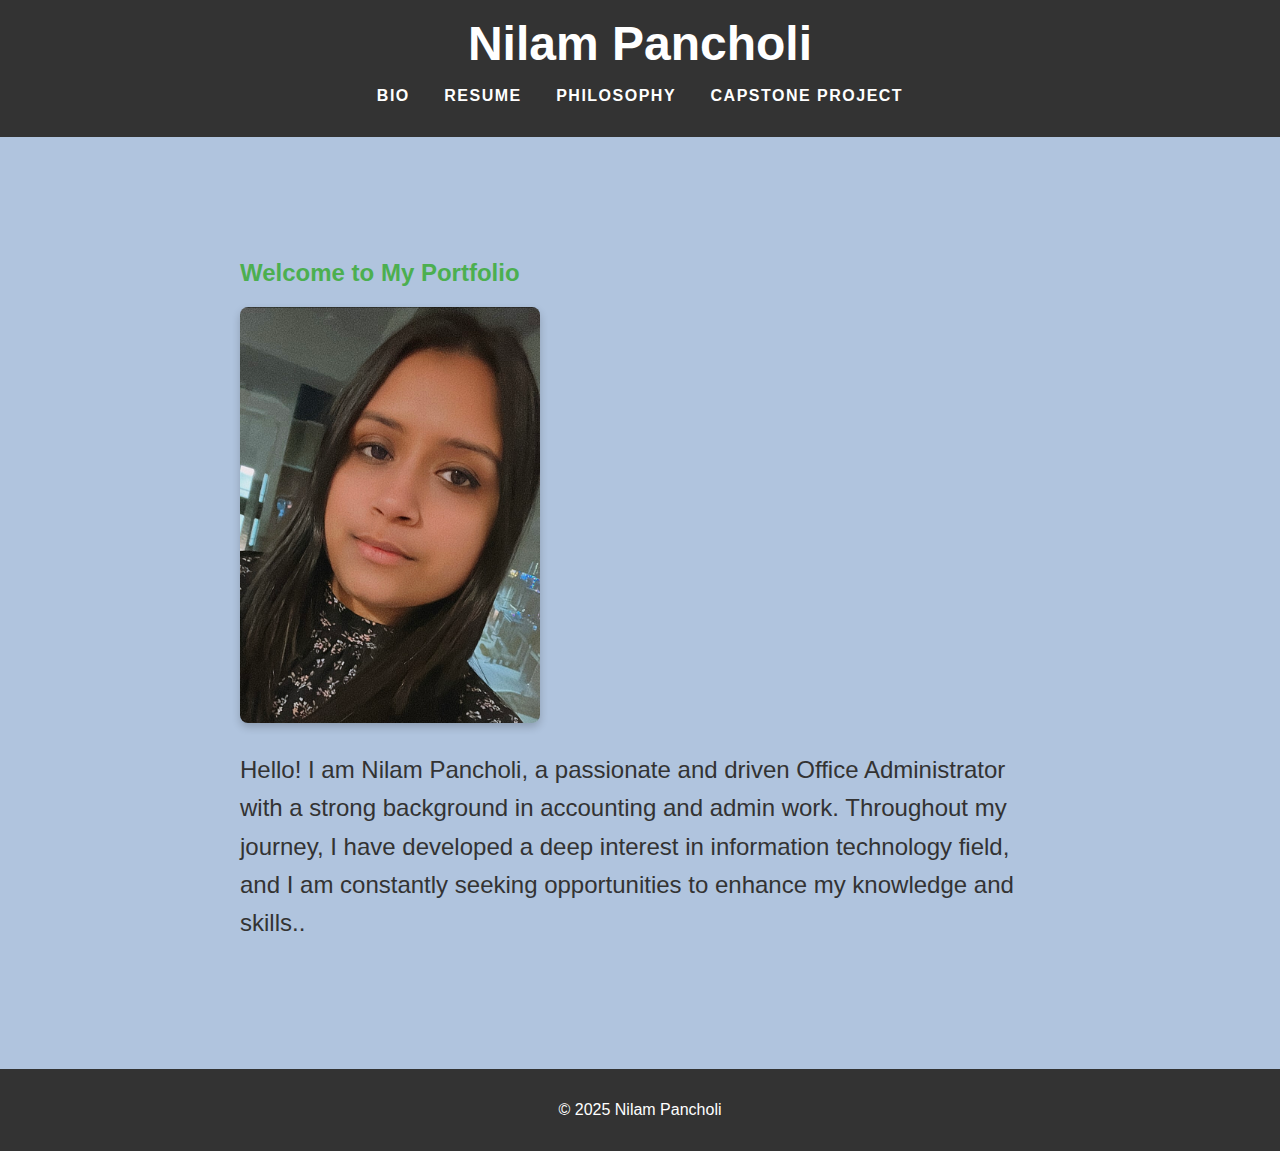
<file: index.html>
<!DOCTYPE html>
<html lang="en">
<head>
    <meta charset="UTF-8">
    <meta name="viewport" content="width=device-width, initial-scale=1.0">
    <title>Nilam Pancholi Portfolio</title>
    <link rel="stylesheet" href="assets/CSS/style.css">

</head>
<body>
    <header>
        <h1 class="glitter-name">Nilam Pancholi</h1>
        <nav>
            <ul>
                <li><a href="bio.html">Bio</a></li>
                <li><a href="assets/Final%20Resume.pdf">Resume</a></li>
                <li><a href="philosophy.html">Philosophy</a></li>
                <li><a href="capstone.html">Capstone Project</a></li>
               
            </ul>
        </nav>
    </header>

    <main>
        <div class="home-container">
        <section id="intro">
            <h2>Welcome to My Portfolio</h2>
            <img src="/assets/MY%20PHOTO.jpg" alt="Nilam's profile photo" class="profile-pic" />
            <div class="home-text">
            <p>Hello! I am Nilam Pancholi, a passionate and driven Office Administrator with a strong background in accounting and admin work.
                Throughout my journey, I have developed a deep interest in information technology field, 
                and I am  constantly seeking opportunities to enhance my knowledge and skills..</p>
            </div>

        </section>
        </div>
    </main>

    <footer>
        <p>© 2025 Nilam Pancholi</p>
    </footer>
</body>
</html>
</file>
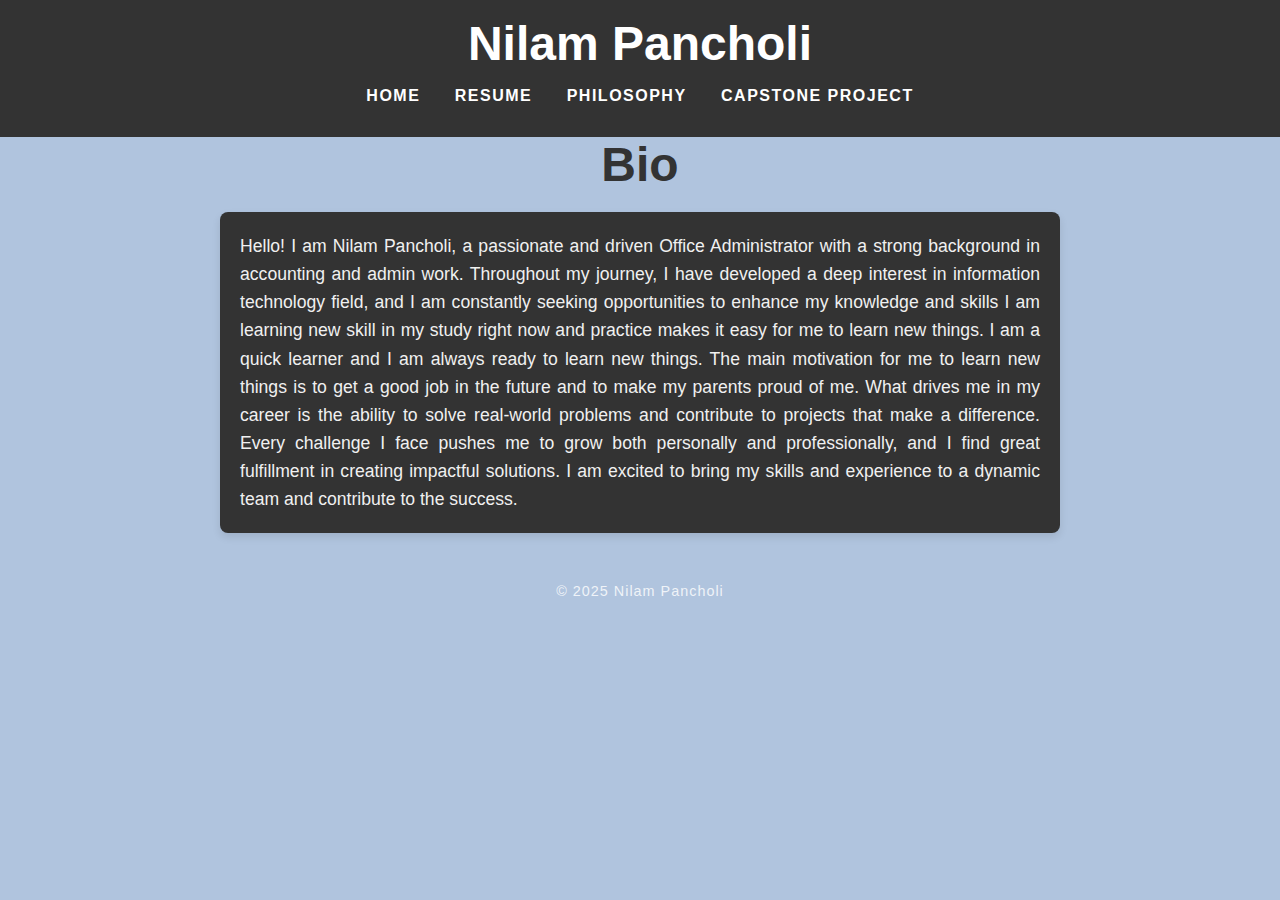
<file: bio.html>
<!DOCTYPE html>
<html lang="en">
<head>
    <meta charset="UTF-8">
    <meta name="viewport" content="width=device-width, initial-scale=1.0">
    <title>Bio - Nilam Pancholi</title>
    <link rel="stylesheet" href="/assets/CSS/style2.css">
</head>
<body>
    <header>
        <h1 class="glitter-name">Nilam Pancholi</h1>
        <nav>
            <ul>
                <li><a href="index.html">Home</a></li>
                <li><a href="resume.html">Resume</a></li>
                <li><a href="philosophy.html">Philosophy</a></li>
                <li><a href="capstone.html">Capstone Project</a></li>

            </ul>
        </nav>
    </header>

    <main>
        <h2>Bio</h2>
        <p class="bio-text">Hello! I am Nilam Pancholi, a passionate and driven Office Administrator with a strong background in accounting and admin work.
            Throughout my journey, I have developed a deep interest in information technology field, 
            and I am  constantly seeking opportunities to enhance my knowledge and skills
            
            I am learning new skill in my study right now and practice makes it easy for
            me to learn new things. I am a quick learner and I am always ready to learn new things. The main motivation
            for me to learn new things is to get a good job in the future and to make my parents proud of me.

            What drives me in my career is the ability to solve real-world problems and contribute to projects that make a difference.
            Every challenge I face pushes me to grow both personally and professionally, and I find great fulfillment in creating impactful solutions.
            I am excited to bring my skills and experience to a dynamic team and contribute to the success.
         </p>
    </main>

    <footer>
        <p class="footer-text">© 2025 Nilam Pancholi</p>
    </footer>
</body>
</html>
</file>
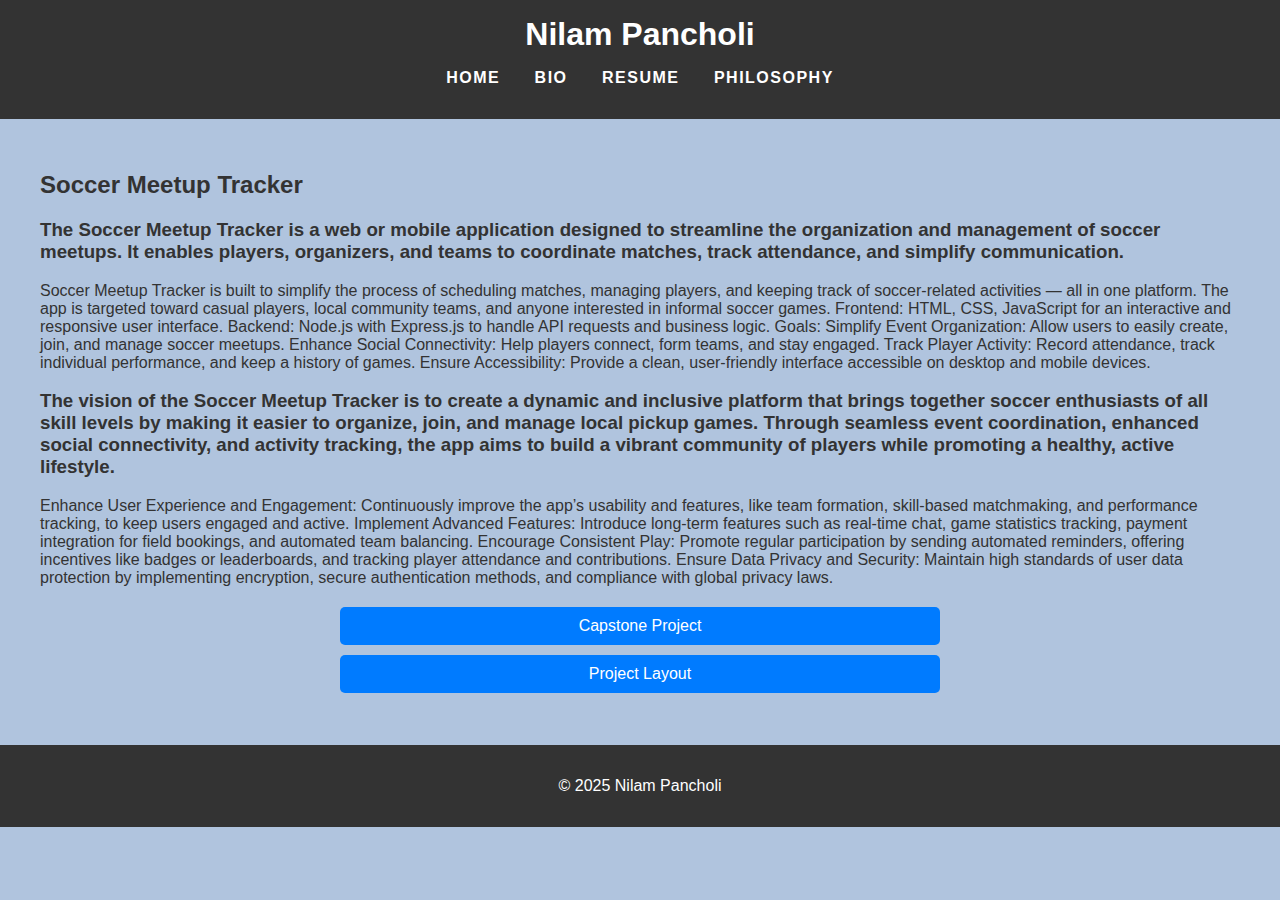
<file: capstone.html>
<!DOCTYPE html>
<html lang="en">
<head>
    <meta charset="UTF-8">
    <meta name="viewport" content="width=device-width, initial-scale=1.0">
    <title>Capstone Project - Your Portfolio</title>
    <link rel="stylesheet" href="/assets/CSS/style3.css">
</head>
<body>
    <header>
        <h1>Nilam Pancholi</h1>
        <nav>
            <ul>
                <li><a href="index.html">Home</a></li>
                <li><a href="bio.html">Bio</a></li>
                <li><a href="resume.html">Resume</a></li>
                <li><a href="philosophy.html">Philosophy</a></li>

            </ul>
        </nav>
    </header>

    <main>
        <h2>Soccer Meetup Tracker</h2>

        <h3>The Soccer Meetup Tracker is a web or mobile application designed to streamline the organization and management of soccer meetups. 
            It enables players, organizers, and teams to coordinate matches, track attendance, and simplify communication.</h3>


        <p>Soccer Meetup Tracker is built to simplify the process of scheduling matches, managing players, and keeping track of
             soccer-related activities — all in one platform. The app is targeted toward casual players, local community teams, 
            and anyone interested in informal soccer games.
        
            Frontend: HTML, CSS, JavaScript  for an interactive and responsive user interface.
            Backend: Node.js with Express.js to handle API requests and business logic.
            
         Goals:

        Simplify Event Organization: Allow users to easily create, join, and manage soccer meetups.
        Enhance Social Connectivity: Help players connect, form teams, and stay engaged.
        Track Player Activity: Record attendance, track individual performance, and keep a history of games.
        Ensure Accessibility: Provide a clean, user-friendly interface accessible on desktop and mobile devices.

        
        </p>

        <h3>The vision of the Soccer Meetup Tracker is to create a dynamic and inclusive platform that brings together soccer enthusiasts 
            of all skill levels by making it easier to organize, join, and manage local pickup games. Through seamless event coordination,
             enhanced social connectivity, and activity tracking, the app aims to build a vibrant community of players while promoting a healthy, active lifestyle.</h3>
        <p>Enhance User Experience and Engagement:
            Continuously improve the app’s usability and features, like team formation, skill-based matchmaking, and performance tracking, to keep users engaged and active.
            
            Implement Advanced Features:
            Introduce long-term features such as real-time chat, game statistics tracking, payment integration for field bookings, and automated team balancing.
            
            Encourage Consistent Play:
            Promote regular participation by sending automated reminders, offering incentives like badges or leaderboards, and tracking player attendance and contributions.

            Ensure Data Privacy and Security:
            Maintain high standards of user data protection by implementing encryption, secure authentication methods, and compliance with global privacy laws.     
            </p>

        <ul class="capstone-links">
            <li><a href="assets/Capstone-Presentation.pdf" target="_blank">Capstone Project</a></li>
            <li><a href="https://www.figma.com/board/64GtgHw0UGbhtdxONUaSPH/Untitled?t=2h1oPek9o4mOhF8W-1
" target="_blank">Project Layout</a></li>

        </ul>
    </main>

    <footer>
        <p>© 2025 Nilam Pancholi</p>
    </footer>
</body>
</html>
</file>
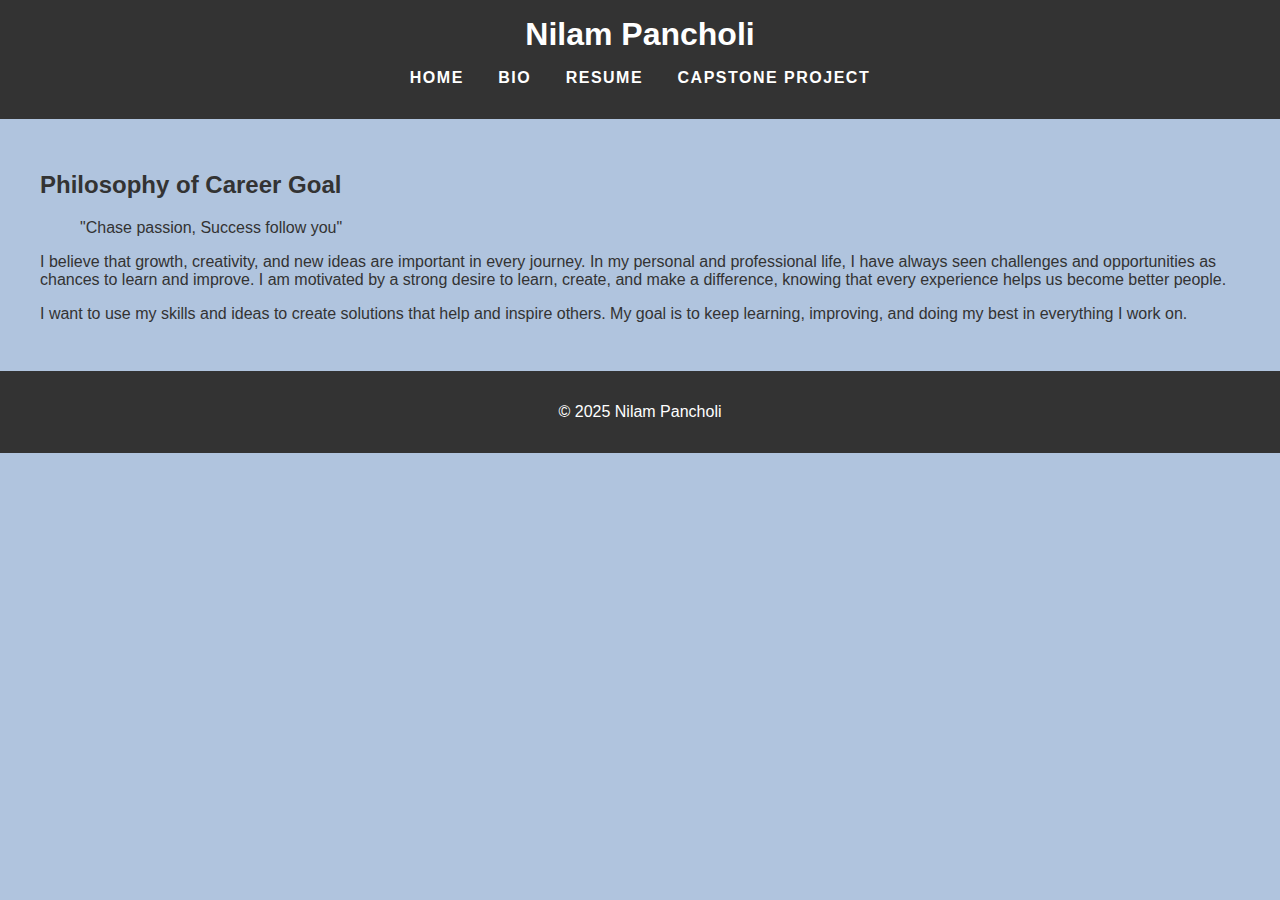
<file: philosophy.html>
<!DOCTYPE html>
<html lang="en">
<head>
    <meta charset="UTF-8">
    <meta name="viewport" content="width=device-width, initial-scale=1.0">
    <title>Philosophy - Nilam Pancholi</title>
    <link rel="stylesheet" href="assets/CSS/style4.css">
</head>
<body>
    <header>
        <h1>Nilam Pancholi</h1>
        <nav>
            <ul>
                <li><a href="index.html">Home</a></li>
                <li><a href="bio.html">Bio</a></li>
                <li><a href="resume.html">Resume</a></li>
                <li><a href="capstone.html">Capstone Project</a></li>

            </ul>
        </nav>
    </header>

    <main>
        <h2>Philosophy of Career Goal</h2>
        <blockquote>
            "Chase passion, Success follow you"
        </blockquote>
        <p>
            I believe that growth, creativity, and new ideas are important in every journey.
             In my personal and professional life, I have always seen challenges and opportunities 
             as chances to learn and improve. I am motivated by a strong desire to learn, create, and make a 
             difference, knowing that every experience helps us become better people.
        </p>
        <p>
            I want to use my skills and ideas to create solutions that help and inspire others.
             My goal is to keep learning, improving, and doing my best in everything I work on.
           
        </p>
    </main>

    <footer>
        <p>© 2025 Nilam Pancholi</p>
    </footer>
</body>
</html>
</file>
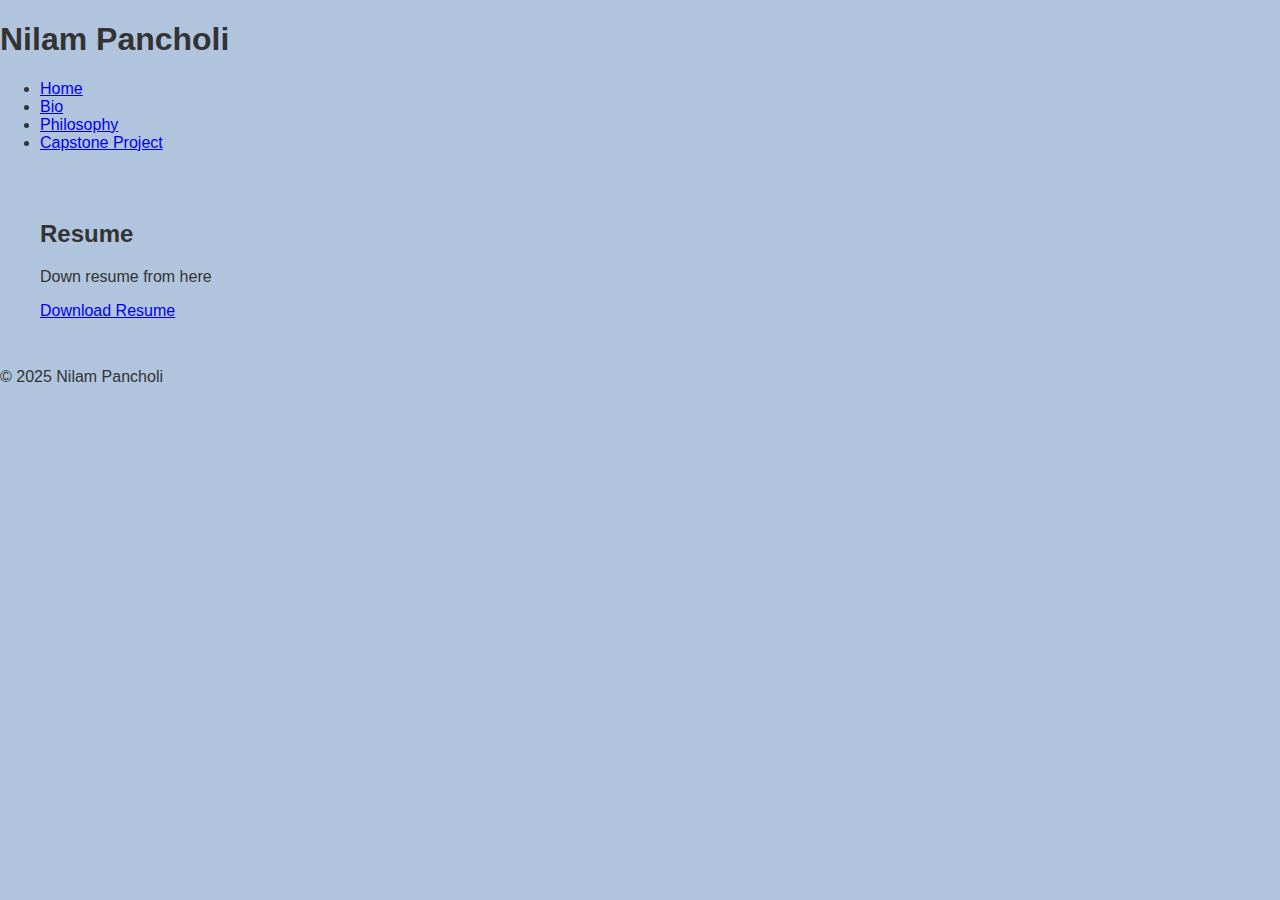
<file: resume.html>
<!DOCTYPE html>
<html lang="en">
<head>
    <meta charset="UTF-8">
    <meta name="viewport" content="width=device-width, initial-scale=1.0">
    <title>Resume - Your Portfolio</title>
    <link rel="stylesheet" href="/assets/CSS/style5.css">
</head>
<body>
    <header>
        <h1>Nilam Pancholi</h1>
        <nav>
            <ul>
                <li><a href="index.html">Home</a></li>
                <li><a href="bio.html">Bio</a></li>
                <li><a href="philosophy.html">Philosophy</a></li>
                <li><a href="capstone.html">Capstone Project</a></li>

            </ul>
        </nav>
    </header>

    <main>
        <h2>Resume</h2>
        <p>Down resume from here</p>
        <a href="/assets/Final%20Resume.pdf" download>Download Resume</a>
    </main>

    <footer>
        <p>© 2025 Nilam Pancholi </p>
    </footer>
</body>
</html>
</file>
<file: assets/CSS/style.css>
body {
    font-family: Arial, sans-serif;
    margin: 0;
    padding: 0;
    background-color: lightsteelblue;
    color: #333;
}

@keyframes glitter {
    0% { color: #ff69b4; }
    25% { color: #ffd700; }
    50% { color: #00ffff; }
    75% { color: #ff6347; }
    100% { color: #ff69b4; }
}

.glitter-name {
    font-size: 3rem;
    font-weight: bold;
    text-align: center;
    animation: glitter 2s infinite;
}

header {
    background-color: #333;
    color: white;
    padding: 1rem;
    text-align: center;
}

header h1 {
    margin: 0;
}

nav ul {
    list-style: none;
    padding: 0;
}

nav ul li {
    display: inline;
    margin: 0 15px;
}

nav ul li a {
    color: white;
    text-decoration: none;
    font-weight: bold;
    text-transform: uppercase;
    letter-spacing: 1.5px;
    transition: color 0.3s ease-in-out, transform 0.3s ease-in-out;
}

nav ul li a:hover {
    color: #ffd700;
    transform: scale(1.1);
    text-shadow: 0px 0px 8px #ffd700;
}


footer {
    text-align: center;
    padding: 1rem;
    background-color: #333;
    color: white;
}

main {
    padding: 2rem;
    max-width: 1200px;
    margin: 0 auto;
}

h2 {
    color: #4CAF50;
}

img {
    width: 150px;
    height: auto;
    border-radius: 10px;
}

.footer-text {
    text-align: center;
    color: #fff;
    font-size: 0.9rem;
    margin-top: 50px;
    letter-spacing: 1px;
    opacity: 0.8;
}

.footer-text:hover {
    opacity: 1;
    color: #ffd700;
    text-shadow: 0px 0px 5px #ffd700;
}
.home-container {
    display: flex;
    align-items: center;
    justify-content: center;
    gap: 20px;
    max-width: 900px;
    margin: 50px auto;
    padding: 20px;
}

.profile-pic {
    width: 300px;
    height: auto;
    border-radius: 8px;
    box-shadow: 0px 4px 8px rgba(0, 0, 0, 0.2);
}


.home-text {
    max-width: 800px;
}

.home-text h1 {
    font-size: 7rem;
    color: #007bff;
}

.home-text p {
    font-size: 1.5rem;
    color: #333;
    line-height: 1.6;
}
</file>
<file: assets/CSS/style2.css>
body {
    font-family: Arial, sans-serif;
    margin: 0;
    padding: 0;
    background-color: lightsteelblue;
    color: #333;
}

@keyframes glitter {
    0% { color: #ff69b4; }
    25% { color: #ffd700; }
    50% { color: #00ffff; }
    75% { color: #ff6347; }
    100% { color: #ff69b4; }
}

.glitter-name {
    font-size: 3rem;
    font-weight: bold;
    text-align: center;
    animation: glitter 2s infinite;
}

header {
    background-color: #333;
    color: white;
    padding: 1rem;
    text-align: center;
}

header h1 {
    margin: 0;
}

main h2  {
    margin: 0;
    text-align: center;
    font-size: xxx-large;
    font-style: initial;
}

.bio-text {
    font-size: 1.1rem;
    line-height: 1.6;
    color: #f0f0f0;
    background: #333;
    padding: 20px;
    border-radius: 8px;
    box-shadow: 0 4px 8px rgba(0, 0, 0, 0.1);
    text-align: justify;
    max-width: 800px;
    margin: 20px auto;
}

nav ul {
    list-style: none;
    padding: 0;
}

nav ul li {
    display: inline;
    margin: 0 15px;
}

nav ul li a {
    color: white;
    text-decoration: none;
    font-weight: bold;
    text-transform: uppercase;
    letter-spacing: 1.5px;
    transition: color 0.3s ease-in-out, transform 0.3s ease-in-out;
}

nav ul li a:hover {
    color: #ffd700;
    transform: scale(1.1);
    text-shadow: 0px 0px 8px #ffd700;
}

.footer-text {
    text-align: center;
    color: #fff;
    font-size: 0.9rem;
    margin-top: 50px;
    letter-spacing: 1px;
    opacity: 0.8;
}
</file>
<file: assets/CSS/style3.css>
body {
    font-family: Arial, sans-serif;
    margin: 0;
    padding: 0;
    background-color: lightsteelblue;
    color: #333;
}

@keyframes glitter {
    0% { color: #ff69b4; }
    25% { color: #ffd700; }
    50% { color: #00ffff; }
    75% { color: #ff6347; }
    100% { color: #ff69b4; }
}

.glitter-name {
    font-size: 3rem;
    font-weight: bold;
    text-align: center;
    animation: glitter 2s infinite;
}

header {
    background-color: #333;
    color: white;
    padding: 1rem;
    text-align: center;
}

header h1 {
    margin: 0;
}

nav ul {
    list-style: none;
    padding: 0;
}

nav ul li {
    display: inline;
    margin: 0 15px;
}

nav ul li a {
    color: white;
    text-decoration: none;
    font-weight: bold;
    text-transform: uppercase;
    letter-spacing: 1.5px;
    transition: color 0.3s ease-in-out, transform 0.3s ease-in-out;
}

nav ul li a:hover {
    color: #ffd700;
    transform: scale(1.1);
    text-shadow: 0px 0px 8px #ffd700;
}


footer {
    text-align: center;
    padding: 1rem;
    background-color: #333;
    color: white;
}

main {
    padding: 2rem;
    max-width: 1200px;
    margin: 0 auto;
}

.footer-text {
    text-align: center;
    color: #fff;
    font-size: 0.9rem;
    margin-top: 50px;
    letter-spacing: 1px;
    opacity: 0.8;
}

.footer-text:hover {
    opacity: 1;
    color: #ffd700;
    text-shadow: 0px 0px 5px #ffd700;
}


.capstone-links {
    list-style: none;
    padding: 0;
    max-width: 600px;
    margin: 20px auto;
}

.capstone-links li {
    margin: 10px 0;
}

.capstone-links a {
    display: block;
    text-decoration: none;
    background: #007bff;
    color: white;
    padding: 10px 15px;
    border-radius: 5px;
    transition: 0.3s ease-in-out;
    text-align: center;
}

.capstone-links a:hover {
    background: #0056b3;
}
</file>
<file: assets/CSS/style4.css>
body {
    font-family: Arial, sans-serif;
    margin: 0;
    padding: 0;
    background-color: lightsteelblue;
    color: #333;
}

@keyframes glitter {
    0% { color: #ff69b4; }
    25% { color: #ffd700; }
    50% { color: #00ffff; }
    75% { color: #ff6347; }
    100% { color: #ff69b4; }
}

.glitter-name {
    font-size: 3rem;
    font-weight: bold;
    text-align: center;
    animation: glitter 2s infinite;
}

header {
    background-color: #333;
    color: white;
    padding: 1rem;
    text-align: center;
}

header h1 {
    margin: 0;
}

nav ul {
    list-style: none;
    padding: 0;
}

nav ul li {
    display: inline;
    margin: 0 15px;
}

nav ul li a {
    color: white;
    text-decoration: none;
    font-weight: bold;
    text-transform: uppercase;
    letter-spacing: 1.5px;
    transition: color 0.3s ease-in-out, transform 0.3s ease-in-out;
}

nav ul li a:hover {
    color: #ffd700;
    transform: scale(1.1);
    text-shadow: 0px 0px 8px #ffd700;
}


footer {
    text-align: center;
    padding: 1rem;
    background-color: #333;
    color: white;
}

main {
    padding: 2rem;
    max-width: 1200px;
    margin: 0 auto;
}
</file>
<file: assets/CSS/style5.css>
body {
    font-family: Arial, sans-serif;
    margin: 0;
    padding: 0;
    background-color: lightsteelblue;
    color: #333;
}

main {
    padding: 2rem;
    max-width: 1200px;
    margin: 0 auto;
}
</file>
